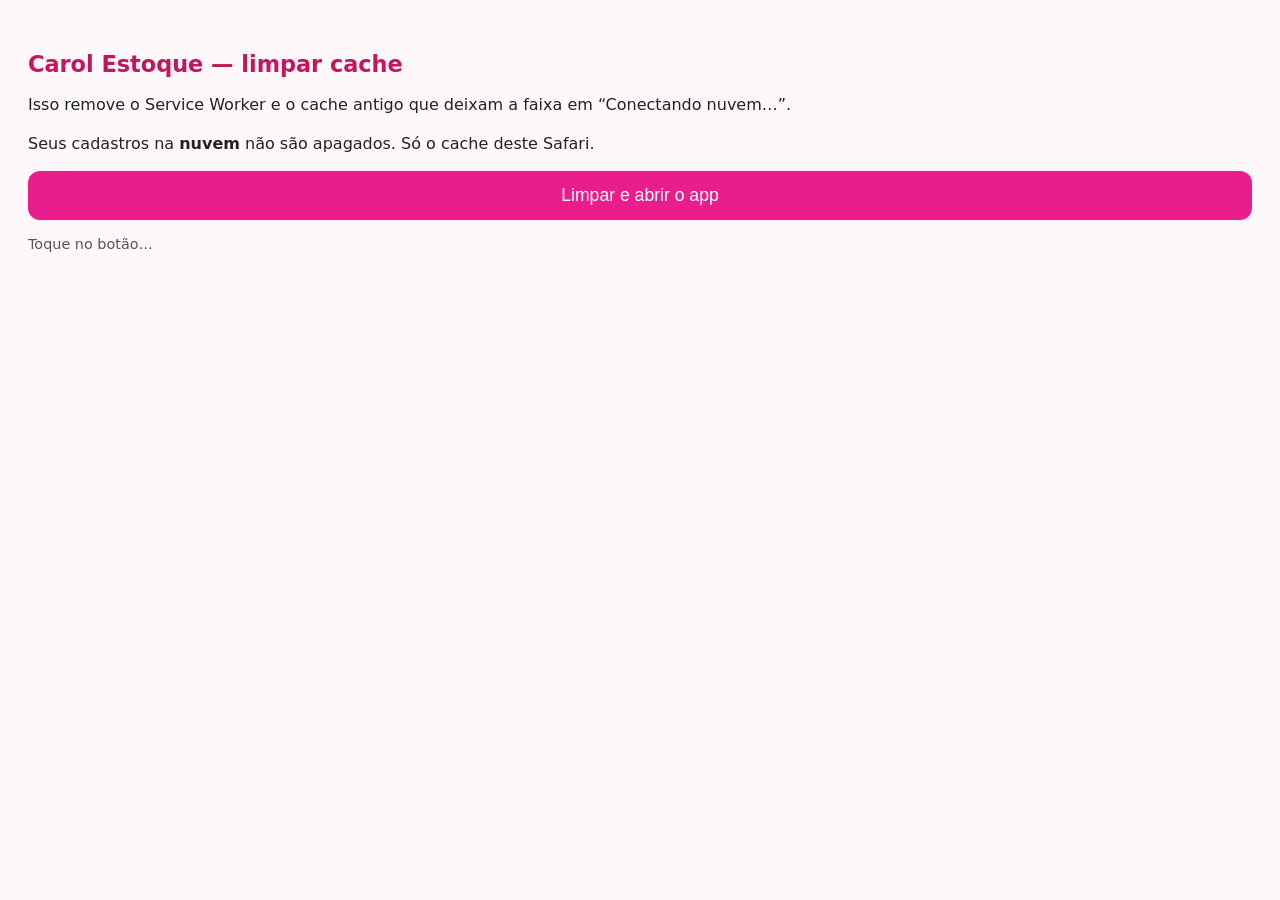
<file: reset.html>
<!DOCTYPE html>
<html lang="pt-BR">
<head>
  <meta charset="UTF-8" />
  <meta name="viewport" content="width=device-width, initial-scale=1" />
  <meta name="theme-color" content="#e91e8c" />
  <title>Limpar cache — Carol Estoque</title>
  <style>
    body { font-family: system-ui, sans-serif; padding: 28px 20px; background: #fff8fb; color: #222; }
    h1 { color: #c2185b; font-size: 1.4rem; }
    button {
      display: block; width: 100%; margin-top: 16px; padding: 14px 16px;
      font-size: 1.1rem; border: 0; border-radius: 12px; background: #e91e8c; color: #fff;
    }
    p { line-height: 1.45; }
    #log { margin-top: 16px; font-size: 0.9rem; color: #555; white-space: pre-wrap; }
  </style>
</head>
<body>
  <h1>Carol Estoque — limpar cache</h1>
  <p>Isso remove o Service Worker e o cache antigo que deixam a faixa em “Conectando nuvem…”.</p>
  <p>Seus cadastros na <strong>nuvem</strong> não são apagados. Só o cache deste Safari.</p>
  <button type="button" id="btn">Limpar e abrir o app</button>
  <div id="log">Toque no botão…</div>
  <script>
  function log(msg) {
    var el = document.getElementById('log');
    el.textContent = (el.textContent ? el.textContent + '\n' : '') + msg;
  }
  async function hardClean() {
    log('Limpando…');
    try {
      if (navigator.serviceWorker) {
        var regs = await navigator.serviceWorker.getRegistrations();
        log('Service workers: ' + regs.length);
        await Promise.all(regs.map(function (r) { return r.unregister(); }));
      }
      if (window.caches) {
        var keys = await caches.keys();
        log('Caches: ' + keys.join(', ') || '(nenhum)');
        await Promise.all(keys.map(function (k) { return caches.delete(k); }));
      }
      try {
        Object.keys(localStorage).forEach(function (k) {
          if (k.indexOf('cgi_estoque_clean') === 0 || k.indexOf('cgi_estoque_force') === 0) localStorage.removeItem(k);
        });
      } catch (e) {}
      log('OK. Abrindo o app…');
      location.replace('./?v=16&reset=' + Date.now());
    } catch (e) {
      log('Erro: ' + (e && e.message ? e.message : e));
      alert('Falha ao limpar. Tente: Safari → Aa → Recarregar sem conteúdo / limpar dados do site.');
    }
  }
  document.getElementById('btn').onclick = hardClean;
  // auto após 1s se veio com ?auto=1
  if (/[?&]auto=1/.test(location.search)) {
    setTimeout(hardClean, 400);
  }
  </script>
</body>
</html>
</file>
